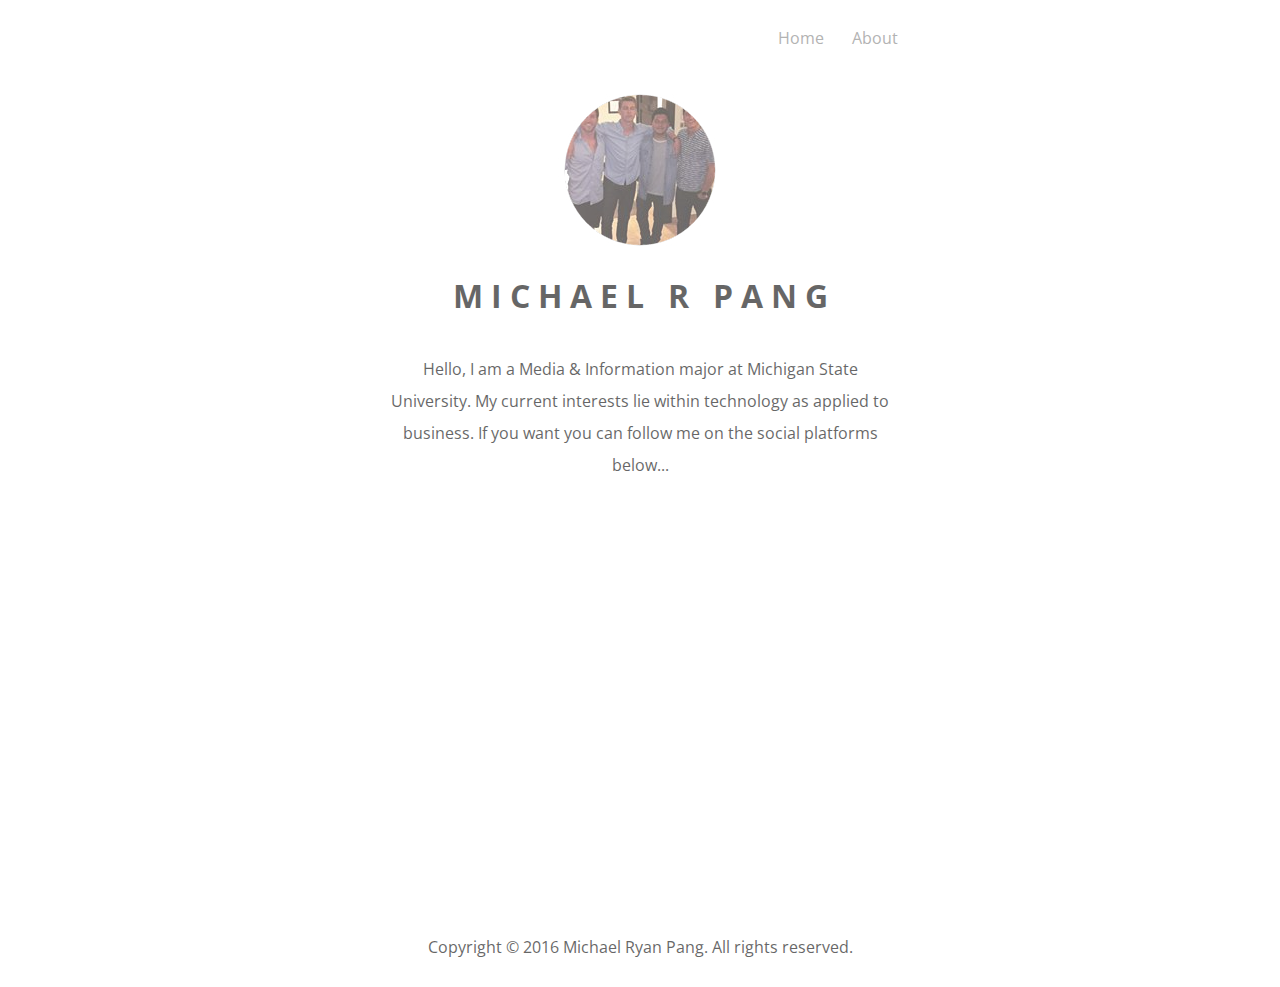
<file: Final Project for MI/index.html>
<!DOCTYPE HTML>
<html>
	<head>
		<link href='https://fonts.googleapis.com/css?family=Open+Sans:300' rel='stylesheet' type='text/css'>
		<meta charset="utf-8">
		<title>Michael R Pang</title>
		<link href="style.css" rel="stylesheet" type="text/css">
		
		<style>
			  /* NOTE: The styles were added inline because Prefixfree needs access to your styles and they must be inlined if they are on local disk! */
			  @import url(http://fonts.googleapis.com/css?family=Raleway+Dots);
		@import url(http://fonts.googleapis.com/css?family=Advent+Pro:400,200,700);
		@import url(http://weloveiconfonts.com/api/?family=entypo);
		/* entypo */
		[class*="entypo-"]:before {
		  font-family: 'entypo', sans-serif;
		}
		section #services {
		  text-align: center;
		  transform: translatez(0);
		}
		section #services li {
		  width: 120px;
		  height: 140px;
		  display: inline-block;
		  list-style: none;
		}
		section #services li div {
		  width: 120px;
		  height: 120px;
		  color: #74d4b3;
		  font-size: 3.4em;
		  text-align: center;
		  line-height: 120px;
		  background-color: #gray;
		  transition: all 0.5s ease;
		}
		section #services li div:hover {
		  transform: rotate(360deg);
		  border-radius: 100px;
		}
		</style>
		
		<script src="js/prefixfree.min.js"></script>
	</head>

<body>
 <header>
 
    <ul>
      <li><a href="index.html">Home</a></li>&nbsp;&nbsp;&nbsp;&nbsp;&nbsp;&nbsp;
      <li><a href="work.html">About</a></li>&nbsp;&nbsp;&nbsp;&nbsp;&nbsp;&nbsp;&nbsp;&nbsp;&nbsp;&nbsp;&nbsp;&nbsp;&nbsp;&nbsp;&nbsp;&nbsp;&nbsp;&nbsp;&nbsp;&nbsp;&nbsp;&nbsp;&nbsp;&nbsp;&nbsp;&nbsp;&nbsp;&nbsp;&nbsp;&nbsp;
    </ul>
  </header>
  
  <br>
    <img src="photoshop.jpg">
  	<h1>M I C H A E L &nbsp; R &nbsp; P A N G</h1>
  <br>
  <br>	
    <p>Hello, I am a Media & Information major at Michigan State University.  My current interests lie within technology as applied to business. If you want you can follow me on the social platforms below...</p>
  <br>
   <section>
  <ul id="services">
    <li>
	  <a href="https://www.facebook.com/mike.pang29" target="_blank">
		<div class="entypo-facebook"></div>
	  </a>
    </li>
    <li>
	  <a href="https://twitter.com/themikepang" target="_blank">
		 <div class="entypo-twitter"></div>
	  </a>
    </li>
    <li>
	  <a href="https://www.linkedin.com/in/pangmich" target="_blank">
		<div class="entypo-linkedin"></div>
	  </a>
    </li>
  </ul>
</section>
  <br>
  <br>
  <br>
  <br>
  <br>
  
</body>
<br>
<br>
<br>
<br>
<br>
<br>
<br>
<br>
<br>
<br>
<br>
<footer>
  <p>Copyright © 2016 Michael Ryan Pang. All rights reserved.</p>
</footer>

</html>
</file>
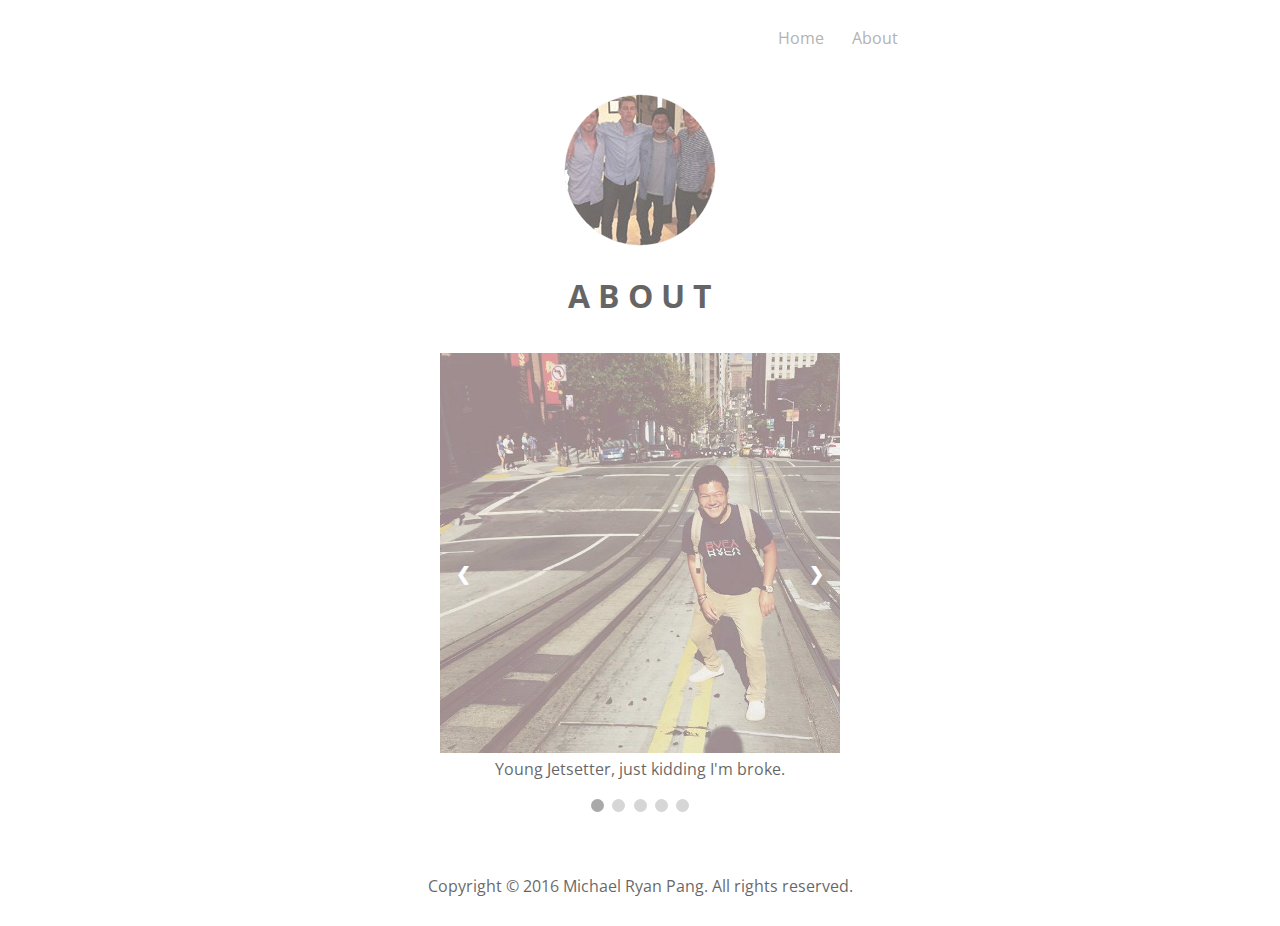
<file: Final Project for MI/work.html>
<!DOCTYPE HTML>
<html>
	<head>
		<link href='https://fonts.googleapis.com/css?family=Open+Sans:300' rel='stylesheet' type='text/css'>
		<meta charset="utf-8">
		<title>Michael R Pang</title>
		<link href="style.css" rel="stylesheet" type="text/css">
	</head>


<style>

	/* Slideshow container */
	.slideshow-container {
	  max-width: 400px;
	  position: relative;
	  margin: auto;
	  font-family: 'Open Sans', sans-serif;	
	}

	/* Next & previous buttons */
	.prev, .next {
	  cursor: pointer;
	  position: absolute;
	  top: 0;
	  top: 50%;
	  width: auto;
	  padding: 16px;
	  margin-top: -22px;
	  color: white;
	  font-weight: bold;
	  font-size: 18px;
	  transition: 0.6s ease;
	  border-radius: 0 3px 3px 0;
	}

	/* Position the "next button" to the right */
	.next {
	  right: 0;
	  border-radius: 3px 0 0 3px;
	}
	
	.prev {
	  left: 0;
	  border-radius: 3px 0 0 3px;
	}

	/* On hover, add a black background color with a little bit see-through */
	.prev:hover, .next:hover {
	  background-color: rgba(0,0,0,0.8);
	}

	/* Caption text */
	container.text {
	  color: #gray;
	  font-size: 15px;
	  padding-right: 2em;
	  padding-bottom: 2em;
	  position: absolute;
	  top: 8px;
	  width: 100%;
	  text-align: left;
	  font-family: 'Open Sans', sans-serif;	
	}

	/* The dots/bullets/indicators */
	.dot {
	  cursor:pointer;
	  height: 13px;
	  width: 13px;
	  margin: 0 2px;
	  background-color: #bbb;
	  border-radius: 50%;
	  display: inline-block;
	  transition: background-color 0.6s ease;
	}

	.active, .dot:hover {
	  background-color: #717171;
	}

	/* Fading animation */
	.fade {
	  -webkit-animation-name: fade;
	  -webkit-animation-duration: 1.5s;
	  animation-name: fade;
	  animation-duration: 1.5s;
	}

	@-webkit-keyframes fade {
	  from {opacity: .4}
	  to {opacity: 1}
	}

	@keyframes fade {
	  from {opacity: .4}
	  to {opacity: 1}
	}

	/* On smaller screens, decrease text size */
	@media only screen and (max-width: 300px) {
	  .slprev, .slnext,.text {font-size: 11px}
	}
</style>	
	
<body>

 <header>
 
    <ul>
      <li><a href="index.html">Home</a></li>&nbsp;&nbsp;&nbsp;&nbsp;&nbsp;&nbsp;
      <li><a href="work.html">About</a></li>&nbsp;&nbsp;&nbsp;&nbsp;&nbsp;&nbsp;&nbsp;&nbsp;&nbsp;&nbsp;&nbsp;&nbsp;&nbsp;&nbsp;&nbsp;&nbsp;&nbsp;&nbsp;&nbsp;&nbsp;&nbsp;&nbsp;&nbsp;&nbsp;&nbsp;&nbsp;&nbsp;&nbsp;&nbsp;&nbsp;
    </ul>
  </header>
    
	<br>
    <img src="photoshop.jpg">
  	<h1>A B O U T</h1>
  
	<br>
	<br>
	
	  <div class="slideshow-container">
	  <div class="mySlides fade">
		<img src="sanfran.jpg" style="width:100%">
		<div class="text">Young Jetsetter, just kidding I'm broke.</div>
	  </div>

	  <div class="mySlides fade">
		<img src="nc.jpg" style="width:100%">
		<div class="text">Action Bronson came on right after I took this.</div>
	  </div>

	  <div class="mySlides fade">
		<img src="watch.jpg" style="width:100%">
		<div class="text">Fiscally irresponsible when it comes to clothing & accessories.</div>
	  </div>
	  
	  <div class="mySlides fade">
		<img src="food.jpg" style="width:100%">
		<div class="text">Chopped Champion, so here's some Shoyu Ramen I made.</div>
	  </div>

	  <div class="mySlides fade">
		<img src="mom.jpg" style="width:100%">
		<div class="text">Momma's Boy.</div>
	  </div>


	  <a class="prev" onclick="plusSlides(-1)">&#10094;</a>
	  <a class="next" onclick="plusSlides(1)">&#10095;</a>
	</div>
	<br>

	<div style="text-align:center">
	  <span class="dot" onclick="currentSlide(1)"></span> 
	  <span class="dot" onclick="currentSlide(2)"></span> 
	  <span class="dot" onclick="currentSlide(3)"></span>
	  <span class="dot" onclick="currentSlide(4)"></span>
	  <span class="dot" onclick="currentSlide(5)"></span> 
	</div>
	
	<script> //slide show script 
		var slideIndex = 1;
		showSlides(slideIndex);

		function plusSlides(n) {
		  showSlides(slideIndex += n);
		}

		function currentSlide(n) {
		  showSlides(slideIndex = n);
		}

		function showSlides(n) {
		  var i;
		  var slides = document.getElementsByClassName("mySlides");
		  var dots = document.getElementsByClassName("dot");
		  if (n > slides.length) {slideIndex = 1}
		  if (n < 1) {slideIndex = slides.length}
		  for (i = 0; i < slides.length; i++) {
			  slides[i].style.display = "none";
		  }
		  for (i = 0; i < dots.length; i++) {
			  dots[i].className = dots[i].className.replace(" active", "");
		  }
		  slides[slideIndex-1].style.display = "block";
		  dots[slideIndex-1].className += " active";
		}
	</script>
  
</body>
<br>
<br>
<br>
<footer>
  <p>Copyright © 2016 Michael Ryan Pang. All rights reserved.</p>
</footer>
</html>
</file>
<file: Final Project for MI/style.css>
@charset "utf-8";
/* CSS Document */

*{
	margin: 0;
	padding: 0;
}
html{
background: url();	
}
 body {
	width: 761px;
	margin: 1.5em auto;
	text-align: center;
	background-color:white;
	opacity: 0.6;
	background-position: center;
	color: black;
	font-family: helvetica;
    }
	

header {
	text-align: right;
	font-family: 'Open Sans', sans-serif;
	padding: 3px 3px 3px 3px;
}
p{
	width: 500px;	
	margin:auto;
	font-family: 'Open Sans', sans-serif;
	line-height: 2em;
}

h1{
	font-family: 'Open Sans', sans-serif;	
}


h2{

}

li {
	display: inline;
}

a{
	color:gray;
	text-decoration:none;
}

a:hover{
	color: #A0A0A0;
}
</file>
